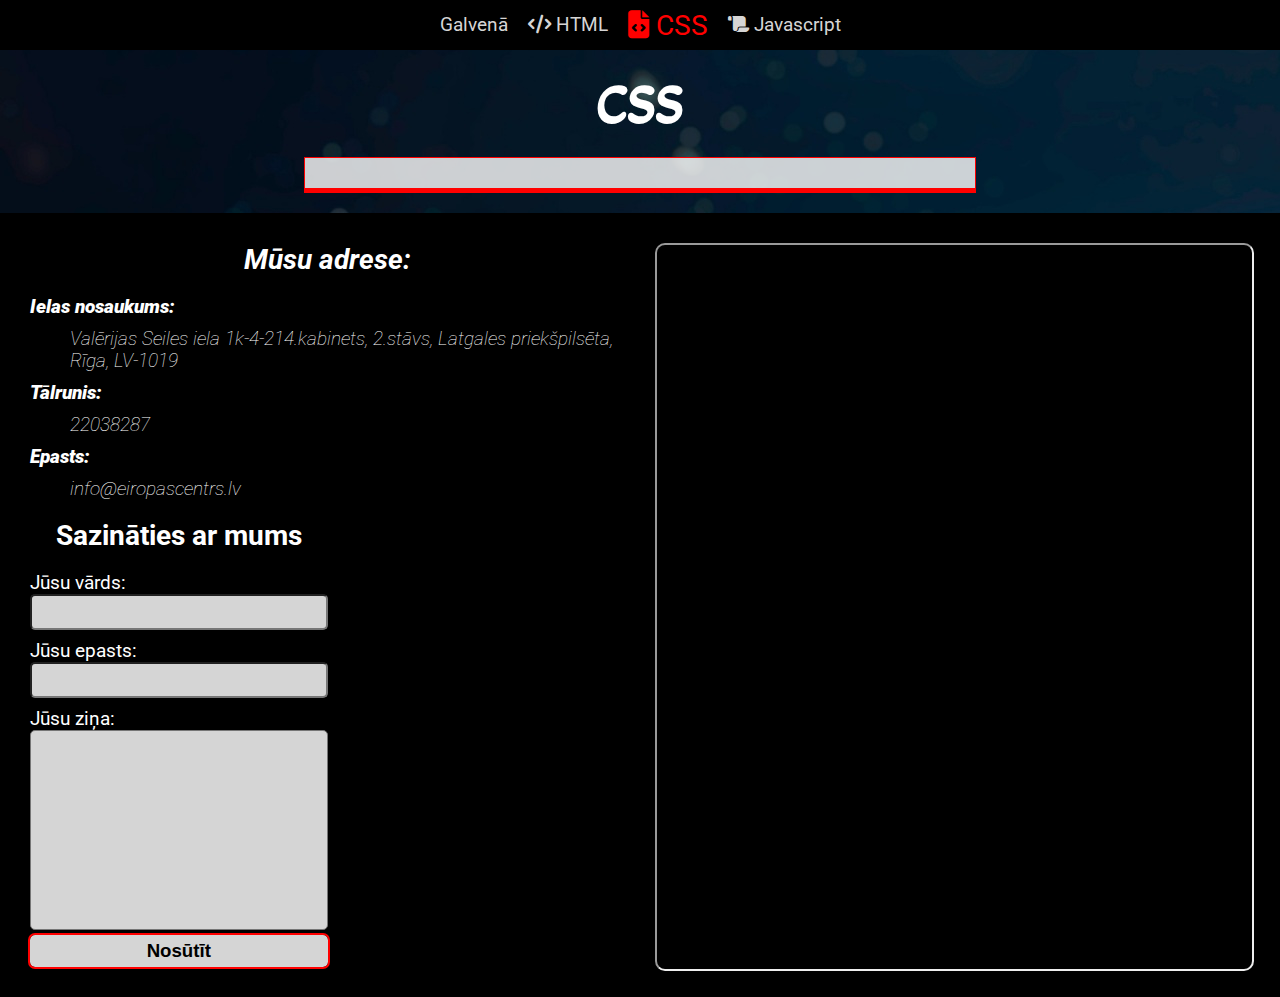
<file: css.html>
<!DOCTYPE html>
<html lang="en">
<head>
    <meta charset="UTF-8">
    <meta name="viewport" content="width=device-width, initial-scale=1.0">
    <link rel="stylesheet" href="style.css">
    <script src="main.js"></script>
    <title>HTML</title>
</head>
<body>
    <nav>
        <a href="index.html">Galvenā</a>
        <a href="html.html"><i class="fa-solid fa-code"></i> HTML</a>
        <a href="css.html" class="active"><i class="fa-solid fa-file-code"></i> CSS</a>
        <a href="js.html"><i class="fa-solid fa-scroll"></i> Javascript</a>
    </nav>
    <main>
        <h1>CSS</h1>
        <p></p>
    </main>
    <footer>
        <div class="left_footer">
            <address>
                <h3>Mūsu adrese:</h3>
                <dl>
                    <dt>Ielas nosaukums:</dt>
                    <dd>Valērijas Seiles iela 1k-4-214.kabinets, 2.stāvs, Latgales priekšpilsēta,<br>Rīga, LV-1019</dd>
                    <dt>Tālrunis:</dt>
                    <dd><a href="tel:+37122038287">22038287</a></dd>
                    <dt>Epasts:</dt>
                    <dd><a href="mailto:info@eiropascentrs.lv">info@eiropascentrs.lv</a></dd>
                </dl>
            </address>
            <form action="">
                    <h3>Sazināties ar mums</h3>
                <div class="form-element">
                    <label for="vards">Jūsu vārds:</label>
                    <input type="text" name="vards" id="vards">
                </div>
                <div class="form-element">
                    <label for="email">Jūsu epasts:</label>
                    <input type="email" name="email" id="email">
                </div>
                <div class="form-element">
                    <label for="message">Jūsu ziņa:</label>
                    <textarea name="message" id="message"></textarea>
                </div>
                <button type="submit">Nosūtīt</button>
            </form>

        </div>

        <div class="right_footer">
            <!-- google maps -->
            <iframe class="googleMaps" src="https://www.google.com/maps/embed?pb=!1m18!1m12!1m3!1d2176.6493241882295!2d24.159480976718783!3d56.93767577354577!2m3!1f0!2f0!3f0!3m2!1i1024!2i768!4f13.1!3m3!1m2!1s0x46eecf2881ab3a2d%3A0x38f05fb5534b5b16!2zRWlyb3BhcyBUxIFsbcSBY8SrYmFzIGNlbnRycw!5e0!3m2!1slv!2slv!4v1743526197484!5m2!1slv!2slv" allowfullscreen="" loading="lazy" referrerpolicy="no-referrer-when-downgrade"></iframe>
        </div>
    </footer>
</body>
</html>
</file>
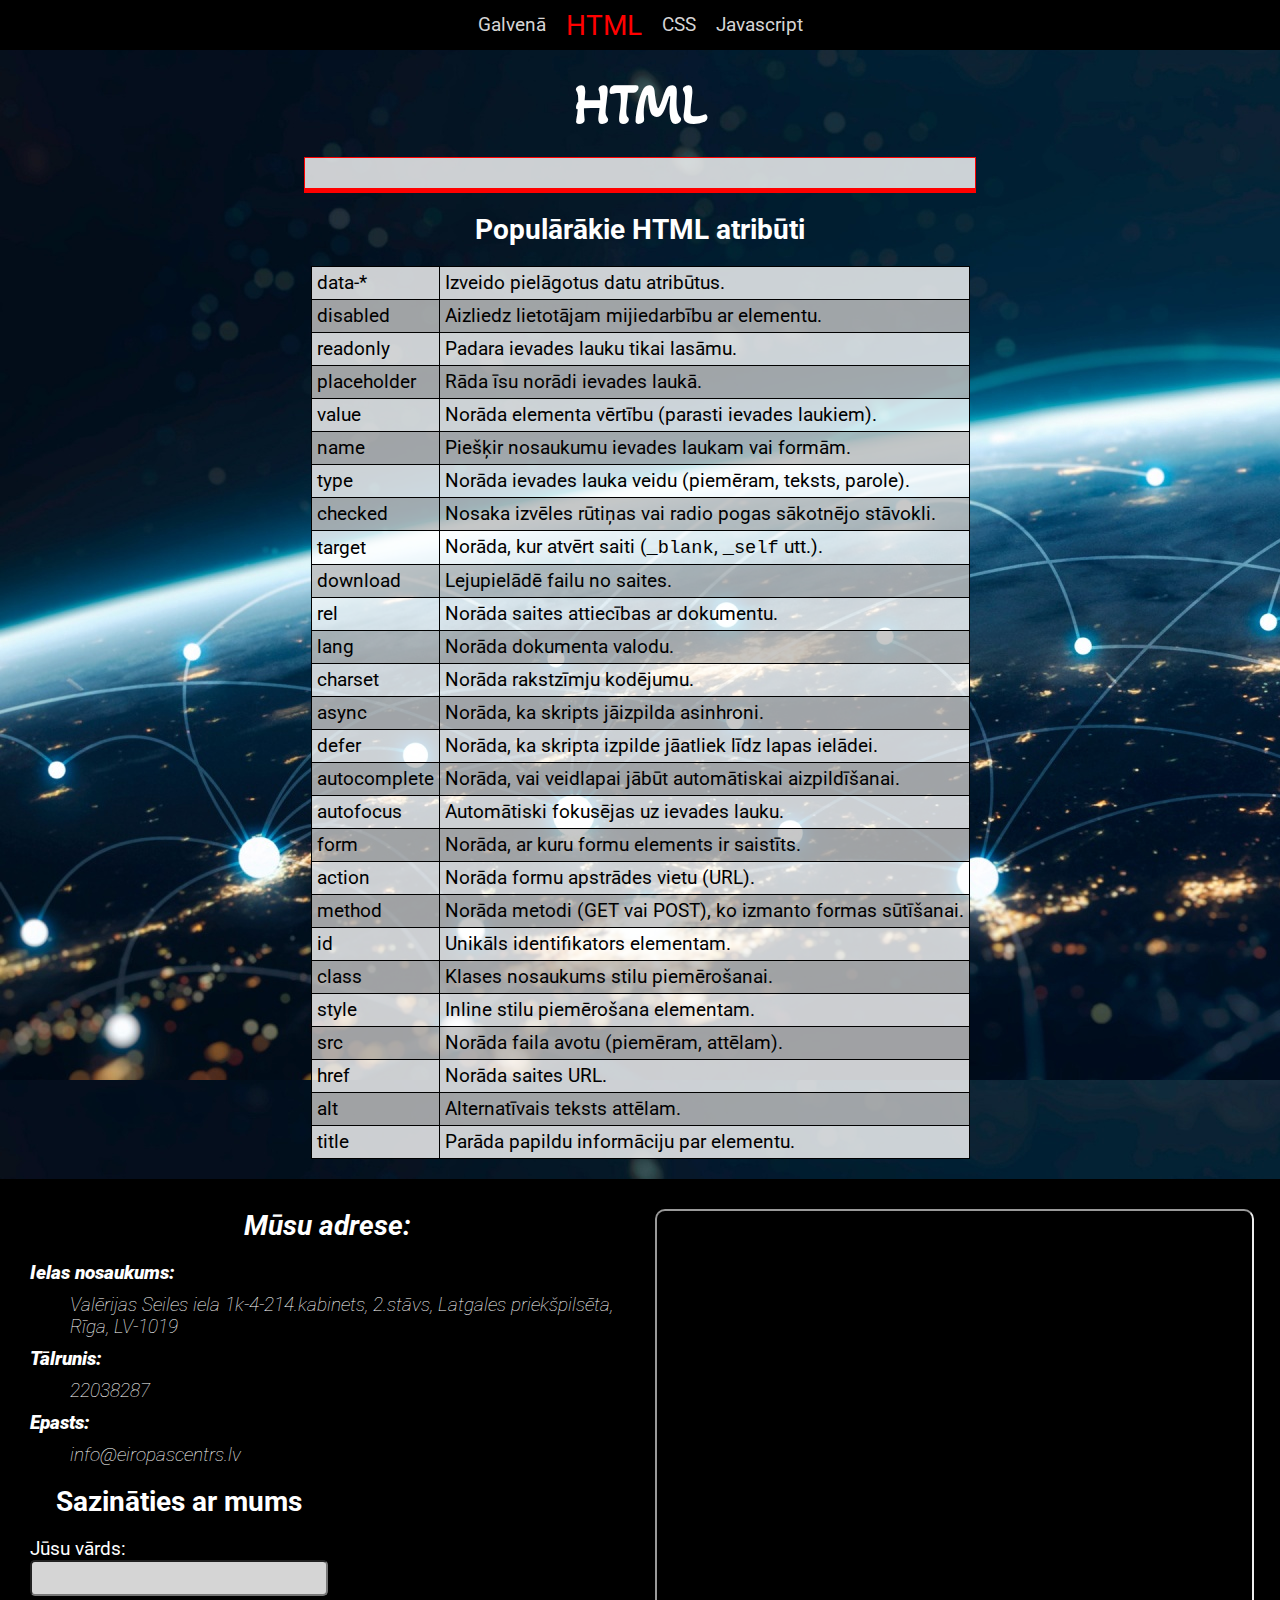
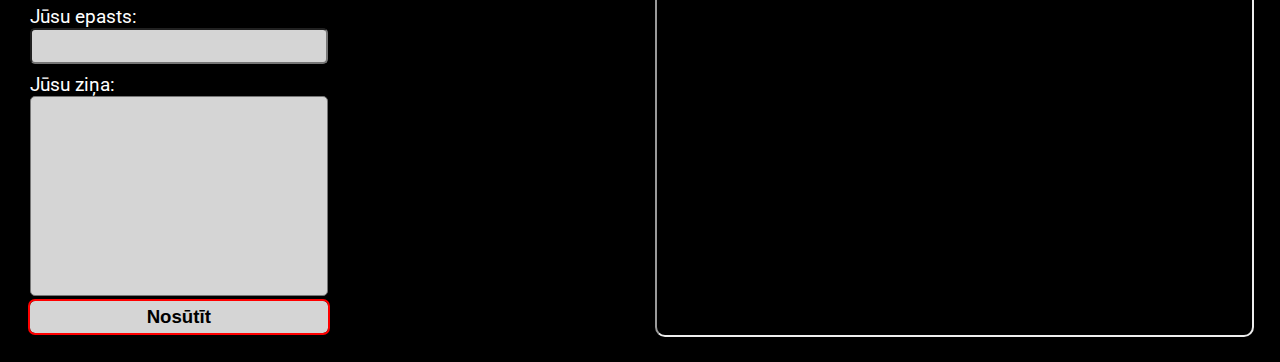
<file: html.html>
<!DOCTYPE html>
<html lang="en">
<head>
    <meta charset="UTF-8">
    <meta name="viewport" content="width=device-width, initial-scale=1.0">
    <link rel="stylesheet" href="style.css">
    <script src="main.js"></script>
    <title>HTML</title>
</head>
<body>
    <nav>
        <a href="index.html">Galvenā</a>
        <a href="html.html" class="active">HTML</a>
        <a href="css.html">CSS</a>
        <a href="js.html">Javascript</a>
    </nav>
    <main>
        <h1>HTML</h1>
        <p></p>
        <h3>Populārākie HTML atribūti</h3>
        <div class="content">
            <table class="table">
                <tr>
                    <td>data-*</td>
                    <td>Izveido pielāgotus datu atribūtus.</td>
                </tr>
                <tr>
                    <td>disabled</td>
                    <td>Aizliedz lietotājam mijiedarbību ar elementu.</td>
                </tr>
                <tr>
                    <td>readonly</td>
                    <td>Padara ievades lauku tikai lasāmu.</td>
                </tr>
                <tr>
                    <td>placeholder</td>
                    <td>Rāda īsu norādi ievades laukā.</td>
                </tr>
                <tr>
                    <td>value</td>
                    <td>Norāda elementa vērtību (parasti ievades laukiem).</td>
                </tr>
                <tr>
                    <td>name</td>
                    <td>Piešķir nosaukumu ievades laukam vai formām.</td>
                </tr>
                <tr>
                    <td>type</td>
                    <td>Norāda ievades lauka veidu (piemēram, teksts, parole).</td>
                </tr>
                <tr>
                    <td>checked</td>
                    <td>Nosaka izvēles rūtiņas vai radio pogas sākotnējo stāvokli.</td>
                </tr>
                <tr>
                    <td>target</td>
                    <td>Norāda, kur atvērt saiti (<code>_blank</code>, <code>_self</code> utt.).</td>
                </tr>
                <tr>
                    <td>download</td>
                    <td>Lejupielādē failu no saites.</td>
                </tr>
                <tr>
                    <td>rel</td>
                    <td>Norāda saites attiecības ar dokumentu.</td>
                </tr>
                <tr>
                    <td>lang</td>
                    <td>Norāda dokumenta valodu.</td>
                </tr>
                <tr>
                    <td>charset</td>
                    <td>Norāda rakstzīmju kodējumu.</td>
                </tr>
                <tr>
                    <td>async</td>
                    <td>Norāda, ka skripts jāizpilda asinhroni.</td>
                </tr>
                <tr>
                    <td>defer</td>
                    <td>Norāda, ka skripta izpilde jāatliek līdz lapas ielādei.</td>
                </tr>
                <tr>
                    <td>autocomplete</td>
                    <td>Norāda, vai veidlapai jābūt automātiskai aizpildīšanai.</td>
                </tr>
                <tr>
                    <td>autofocus</td>
                    <td>Automātiski fokusējas uz ievades lauku.</td>
                </tr>
                <tr>
                    <td>form</td>
                    <td>Norāda, ar kuru formu elements ir saistīts.</td>
                </tr>
                <tr>
                    <td>action</td>
                    <td>Norāda formu apstrādes vietu (URL).</td>
                </tr>
                <tr>
                    <td>method</td>
                    <td>Norāda metodi (GET vai POST), ko izmanto formas sūtīšanai.</td>
                </tr>
                <tr>
                    <td>id</td>
                    <td>Unikāls identifikators elementam.</td>
                </tr>
                <tr>
                    <td>class</td>
                    <td>Klases nosaukums stilu piemērošanai.</td>
                </tr>
                <tr>
                    <td>style</td>
                    <td>Inline stilu piemērošana elementam.</td>
                </tr>
                <tr>
                    <td>src</td>
                    <td>Norāda faila avotu (piemēram, attēlam).</td>
                </tr>
                <tr>
                    <td>href</td>
                    <td>Norāda saites URL.</td>
                </tr>
                <tr>
                    <td>alt</td>
                    <td>Alternatīvais teksts attēlam.</td>
                </tr>
                <tr>
                    <td>title</td>
                    <td>Parāda papildu informāciju par elementu.</td>
                </tr>
            </table>
        </div>
    </main>
    <footer>
        <div class="left_footer">
            <address>
                <h3>Mūsu adrese:</h3>
                <dl>
                    <dt>Ielas nosaukums:</dt>
                    <dd>Valērijas Seiles iela 1k-4-214.kabinets, 2.stāvs, Latgales priekšpilsēta,<br>Rīga, LV-1019</dd>
                    <dt>Tālrunis:</dt>
                    <dd><a href="tel:+37122038287">22038287</a></dd>
                    <dt>Epasts:</dt>
                    <dd><a href="mailto:info@eiropascentrs.lv">info@eiropascentrs.lv</a></dd>
                </dl>
            </address>
            <form action="">
                    <h3>Sazināties ar mums</h3>
                <div class="form-element">
                    <label for="vards">Jūsu vārds:</label>
                    <input type="text" name="vards" id="vards">
                </div>
                <div class="form-element">
                    <label for="email">Jūsu epasts:</label>
                    <input type="email" name="email" id="email">
                </div>
                <div class="form-element">
                    <label for="message">Jūsu ziņa:</label>
                    <textarea name="message" id="message"></textarea>
                </div>
                <button type="submit">Nosūtīt</button>
            </form>

        </div>

        <div class="right_footer">
            <!-- google maps -->
            <iframe class="googleMaps" src="https://www.google.com/maps/embed?pb=!1m18!1m12!1m3!1d2176.6493241882295!2d24.159480976718783!3d56.93767577354577!2m3!1f0!2f0!3f0!3m2!1i1024!2i768!4f13.1!3m3!1m2!1s0x46eecf2881ab3a2d%3A0x38f05fb5534b5b16!2zRWlyb3BhcyBUxIFsbcSBY8SrYmFzIGNlbnRycw!5e0!3m2!1slv!2slv!4v1743526197484!5m2!1slv!2slv" allowfullscreen="" loading="lazy" referrerpolicy="no-referrer-when-downgrade"></iframe>
        </div>
    </footer>
</body>
</html>
</file>
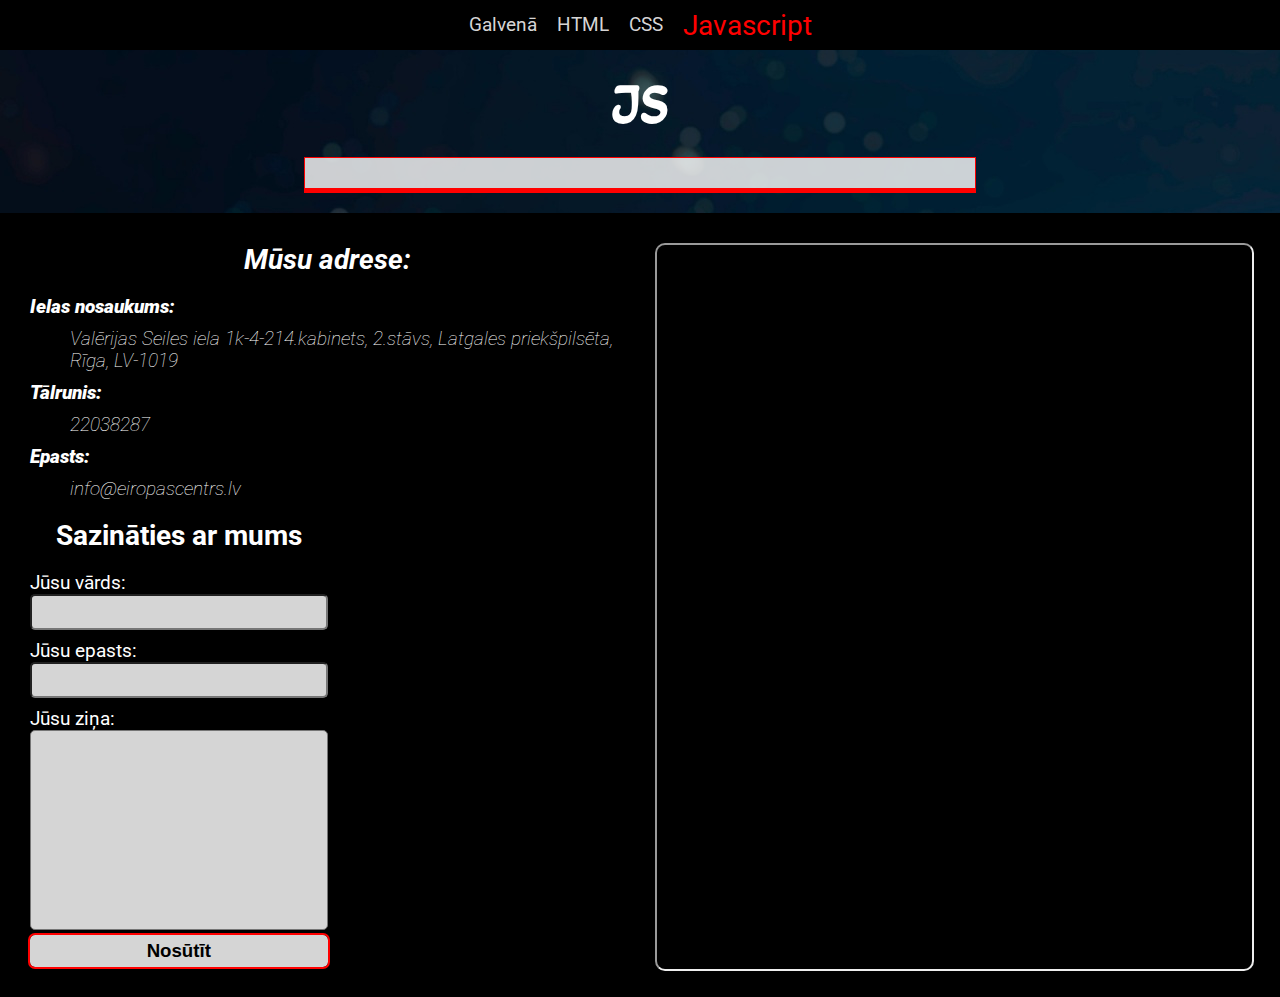
<file: js.html>
<!DOCTYPE html>
<html lang="en">
<head>
    <meta charset="UTF-8">
    <meta name="viewport" content="width=device-width, initial-scale=1.0">
    <link rel="stylesheet" href="style.css">
    <script src="main.js"></script>
    <title>HTML</title>
</head>
<body>
    <nav>
        <a href="index.html">Galvenā</a>
        <a href="html.html">HTML</a>
        <a href="css.html">CSS</a>
        <a href="js.html" class="active">Javascript</a>
    </nav>
    <main>
        <h1>JS</h1>
        <p></p>
    </main>
    <footer>
        <div class="left_footer">
            <address>
                <h3>Mūsu adrese:</h3>
                <dl>
                    <dt>Ielas nosaukums:</dt>
                    <dd>Valērijas Seiles iela 1k-4-214.kabinets, 2.stāvs, Latgales priekšpilsēta,<br>Rīga, LV-1019</dd>
                    <dt>Tālrunis:</dt>
                    <dd><a href="tel:+37122038287">22038287</a></dd>
                    <dt>Epasts:</dt>
                    <dd><a href="mailto:info@eiropascentrs.lv">info@eiropascentrs.lv</a></dd>
                </dl>
            </address>
            <form action="">
                    <h3>Sazināties ar mums</h3>
                <div class="form-element">
                    <label for="vards">Jūsu vārds:</label>
                    <input type="text" name="vards" id="vards">
                </div>
                <div class="form-element">
                    <label for="email">Jūsu epasts:</label>
                    <input type="email" name="email" id="email">
                </div>
                <div class="form-element">
                    <label for="message">Jūsu ziņa:</label>
                    <textarea name="message" id="message"></textarea>
                </div>
                <button type="submit">Nosūtīt</button>
            </form>

        </div>

        <div class="right_footer">
            <!-- google maps -->
            <iframe class="googleMaps" src="https://www.google.com/maps/embed?pb=!1m18!1m12!1m3!1d2176.6493241882295!2d24.159480976718783!3d56.93767577354577!2m3!1f0!2f0!3f0!3m2!1i1024!2i768!4f13.1!3m3!1m2!1s0x46eecf2881ab3a2d%3A0x38f05fb5534b5b16!2zRWlyb3BhcyBUxIFsbcSBY8SrYmFzIGNlbnRycw!5e0!3m2!1slv!2slv!4v1743526197484!5m2!1slv!2slv" allowfullscreen="" loading="lazy" referrerpolicy="no-referrer-when-downgrade"></iframe>
        </div>
    </footer>
</body>
</html>
</file>
<file: style.css>
@import url('https://fonts.googleapis.com/css2?family=Akaya+Kanadaka&family=Roboto:ital,wght@0,100..900;1,100..900&display=swap');
@import url('https://cdnjs.cloudflare.com/ajax/libs/font-awesome/6.7.2/css/all.min.css');


:root{
    font-size: 14pt;
    font-family: sans-serif;
    font-family: "Roboto", sans-serif;
    box-sizing: border-box;

    --gradient1:linear-gradient(#057ee1,#035597);
    --fona_attels:url("img/network-connections-earth-lights-blue-horizon-2560x1080-2463.jpg");
    --white_background:#ffffffcc;
    --gaiss_teksts:white;
    --tumss_teksts:rgb(0, 0, 0);

}
body{
  margin: 0px;
  padding: 0px;  
  background-image: var(--gradient1);
  background-image: var(--fona_attels);
}


h1,h2,h3{
    text-align: center;
    margin:0px;
    color:var(--gaiss_teksts);
}

h1{
    font-size: 3rem;
    font-family: "Akaya Kanadaka", system-ui;
}
h2{
    font-size: 2rem;
}
h3{
    font-size: 1.5rem;
    margin-bottom:20px;
}



p{
    max-width:50%;
    margin: 20px auto;
    border:1px solid red;
    border-bottom-width: 5px;
    
    padding: 15px;
    text-align: justify;
    background-color: var(--white_background);
}


img{
    width: 200px;
    margin-left:50px;
    display: block;
    margin: 20px auto;
    border-radius: 10px;
    border:1px solid black;
    border-bottom-width: 4px;
   
    /* height: 200px; */
}



/* saites */

a{
    text-decoration: none;
    color:inherit;
}

nav{
    height: 50px;
    background-color: #000000;
    display: flex;
    justify-content: center;
    align-items: center;
    gap:20px;
    margin-bottom: 20px;
    position: sticky;
    top:0px;
}

nav a{
    color: rgb(214, 213, 213);
    text-decoration: none;
}

nav a:not(.active):hover{
    color: white;
    transition: all 0.5s linear;
}


a.active{
    color: red;
    font-size: 1.5rem;
    /* transition: all 0.5s linear; */
}



footer{
    background-color: black;
    color:white;
    padding:30px 30px;
    display: flex;
    gap: 30px;
    justify-content: space-evenly;
}


.left_footer,.right_footer{
    width: 50%;
}
.googleMaps{
    width: 100%;
    border-radius: 10px;
    height: 100%;
}


.left_footer dt{
    font-weight: 900;
    margin: 10px 0px;

}

.left_footer dd{
    font-weight: 100;
}

footer form{
    width:50%;   
}
dialog form{
    width:100%;   
}


footer form label,dialog form label{
    display: block;
    margin-top: 10px;
}
footer form input, footer form textarea,dialog form input,dialog form textarea{
    box-sizing: border-box;
    width: 100%;
    padding: 5px 10px;
    border-radius: 5px;
    font-size: 1rem;
    background-color: #d5d5d5;
    
}

footer form input:focus-visible, dialog form textarea:focus-visible,dialog form input:focus-visible,dialog form textarea:focus-visible{
    background-color: #ffffff;
    transition: .5s linear;
}

footer form textarea, dialog form textarea{
    height:200px;
    resize: none;
}

footer form button, dialog form button{
    width: 100%;
    padding: 5px 10px;
    border-radius: 5px;
    font-size: 1rem;
    background-color: #d5d5d5;
    outline: 2px solid red;
    border:none;
    cursor: pointer;
    font-weight: 700;
}
footer form button:hover, dialog form button:hover{
    background-color: #ffffff;
    transition: .5s linear;   
}

.table{
    border:1px solid black;
    margin:20px auto;
    border-collapse: collapse;
    background-color: var(--white_background);
}

.table tr,.table td{
    border:1px solid black;
    padding: 5px;
}

.table tr:nth-child(2n){
    background-color: #00000037;
}


.chatWindow{
    position: fixed;
    bottom:10px;
    right:30px;
    width: 250px;
    /* height: 200px; */
    background-color: var(--white_background);
    display: flex;
    flex-direction: column;
}

.chatWindow h5{
    margin: 0px;
    margin-top:20px;
    text-align: center;
}

.chatWindow form{
    width: 60%;
    margin: 10px auto;
}

.chatWindow input, .chatWindow textarea{
    width: 100%;
    resize: none;
    box-sizing: border-box;
    border:2px solid black;
    padding: 3px 5px;
    margin-bottom: 5px;
}

.chatWindow button{
    display: block;
    margin: 10px auto;


}


.chatWindow .closeButton{
    position: absolute;
    right:10px;
    top:0px;
}



@keyframes animacija1{
    from{
        color: red;
        font-size: 1rem;
        transform: translate(-1000px,0px);

    }
    to{
        color: rgb(255, 255, 255);
        font-size: 3rem;
        transform: translate(0px,0px);
    }
}

@keyframes animacija2{
    0%{
        filter: hue-rotate(0deg);
        transform: scale(1);
        border-bottom-width: 3px;
    }
    25%{
        filter: hue-rotate(90deg);
        transform: scale(1.2);
    }
    50%{
        filter: hue-rotate(180deg);
        transform: scale(.8);
        border-bottom-width: 30px;
    }
    75%{
        filter: hue-rotate(270deg);
        transform: scale(1.2);
    }
    100%{
        filter: hue-rotate(360deg);
        transform: scale(1);
        border-bottom-width: 3px;
    }
}








.slow-fly-in{
    animation: animacija1 .5s 1 cubic-bezier(.69,0,.6,1.21);
}

h1{
    animation: animacija1 .5s 1 cubic-bezier(.69,0,.6,1.21);
}

/* .animate1{
    animation: animacija2 2s infinite 0s linear;
}
.animate2{
    animation: animacija2 2s infinite .5s linear;
}
.animate3{
    animation: animacija2 2s infinite 1s linear;
} */


/* h3{-webkit-animation:shake-horizontal .8s cubic-bezier(.455,.03,.515,.955) infinite both;animation:shake-horizontal .8s cubic-bezier(.455,.03,.515,.955) infinite both} */


/* ----------------------------------------------
 * Generated by Animista on 2025-4-3 21:16:28
 * Licensed under FreeBSD License.
 * See http://animista.net/license for more info. 
 * w: http://animista.net, t: @cssanimista
 * ---------------------------------------------- */

 @-webkit-keyframes shake-horizontal{0%,100%{-webkit-transform:translateX(0);transform:translateX(0)}10%,30%,50%,70%{-webkit-transform:translateX(-10px);transform:translateX(-10px)}20%,40%,60%{-webkit-transform:translateX(10px);transform:translateX(10px)}80%{-webkit-transform:translateX(8px);transform:translateX(8px)}90%{-webkit-transform:translateX(-8px);transform:translateX(-8px)}}@keyframes shake-horizontal{0%,100%{-webkit-transform:translateX(0);transform:translateX(0)}10%,30%,50%,70%{-webkit-transform:translateX(-10px);transform:translateX(-10px)}20%,40%,60%{-webkit-transform:translateX(10px);transform:translateX(10px)}80%{-webkit-transform:translateX(8px);transform:translateX(8px)}90%{-webkit-transform:translateX(-8px);transform:translateX(-8px)}}





 /* JS Elementi */


 .showContentBtn{
    font-size: 1.3rem;
    display: block;
    margin: 20px auto;
    padding: 10px;
    cursor: pointer;
    border-radius: 5px;
    background-color: var(--white_background);
    transition: .3s;

 }
.showContentBtn:hover{
    background-color: rgb(228, 226, 226);
    transition: .3s;
}


#main section,.inactiveSec{
    height: 0px;
    overflow: hidden;
    transition: .5s;

}



.activeSec{
    height: 400px !important;
    transition: 1s ease-in-out;
}



.contactBtn{
    position: absolute;
    top:10px;
    right:20px;
    outline: 1px solid white;
    padding: 5px;
    border-radius: 5px;
}
.contactBtn:hover{
    color:red !important;
    outline-color: red;
}


dialog::backdrop{
    background-color: #0000009f;
}

.dialogCloseBtn{
    position: absolute;
    right:6px;
    top:5px;
    display: block;
    padding: 3px;
    font-size: 1.3rem;
}

dialog h3{
    color:var(--tumss_teksts);
    margin-top: 20px;
}
</file>
